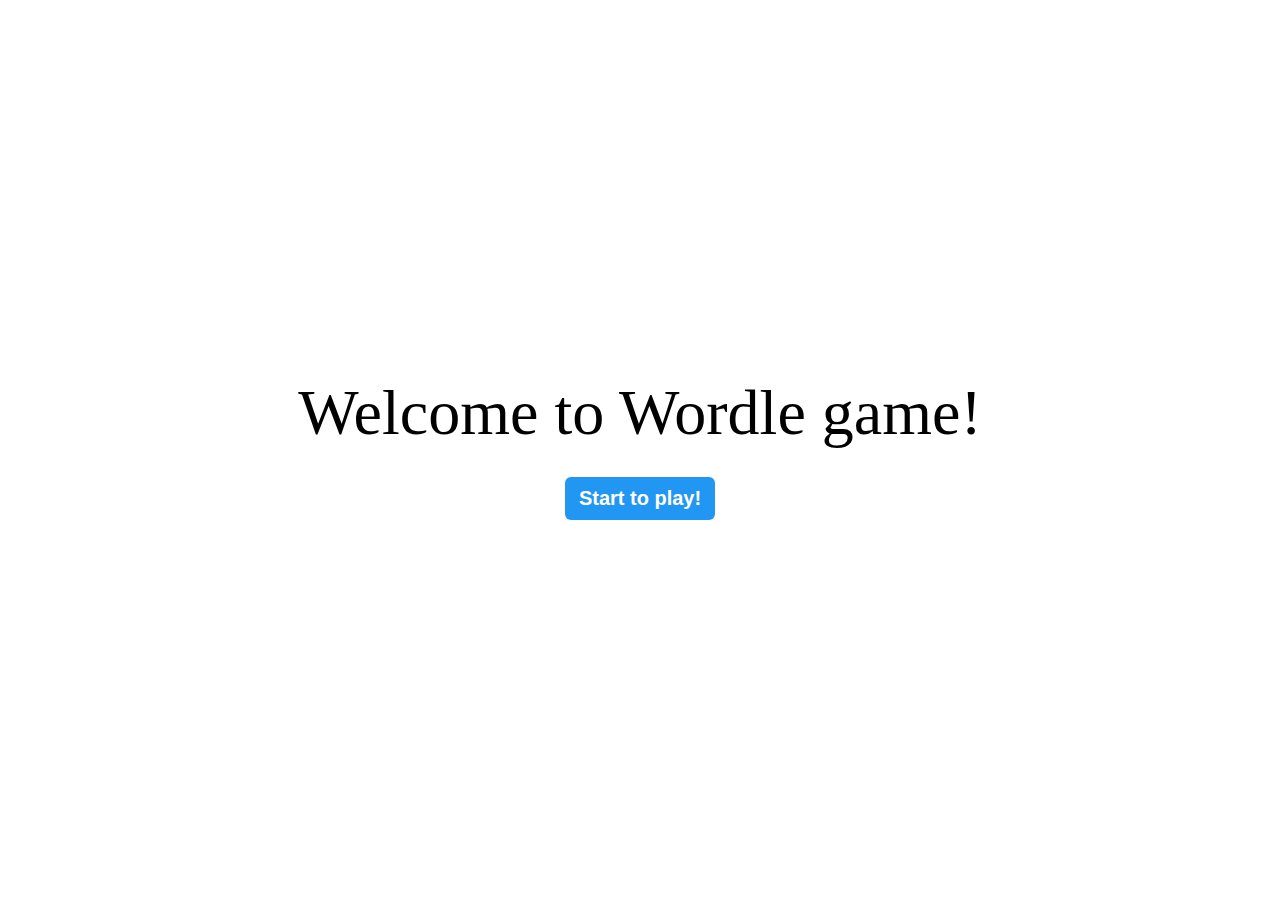
<file: index.html>
<!DOCTYPE html>
<html lang="en">
<head>
  <meta charset="UTF-8">
  <meta http-equiv="X-UA-Compatible" content="IE=edge">
  <meta name="viewport" content="width=device-width, initial-scale=1.0">

  <link rel="stylesheet" href="./css/reset.css">
  <link rel="stylesheet" href="./css/common.css">
  <link rel="stylesheet" href="./css/welcomePage.css">

  <title>Wordle Game</title>
</head>
<body>
  <section class="welcome-page">
    <div class="welcome-page__container">
      <h1 class="welcome-page__container__title">Welcome to Wordle game!</h1>

      <div class="welcome-page__form">
        <input id="username-input" type="text" placeholder="Your name..." class="input hidden"/>
        <button id="start-button" class="button">Start to play!</button>
      </div>
    </div>
  </section>
  <script src="./js/welcomePage.js"></script>
</body>
</html>
</file>
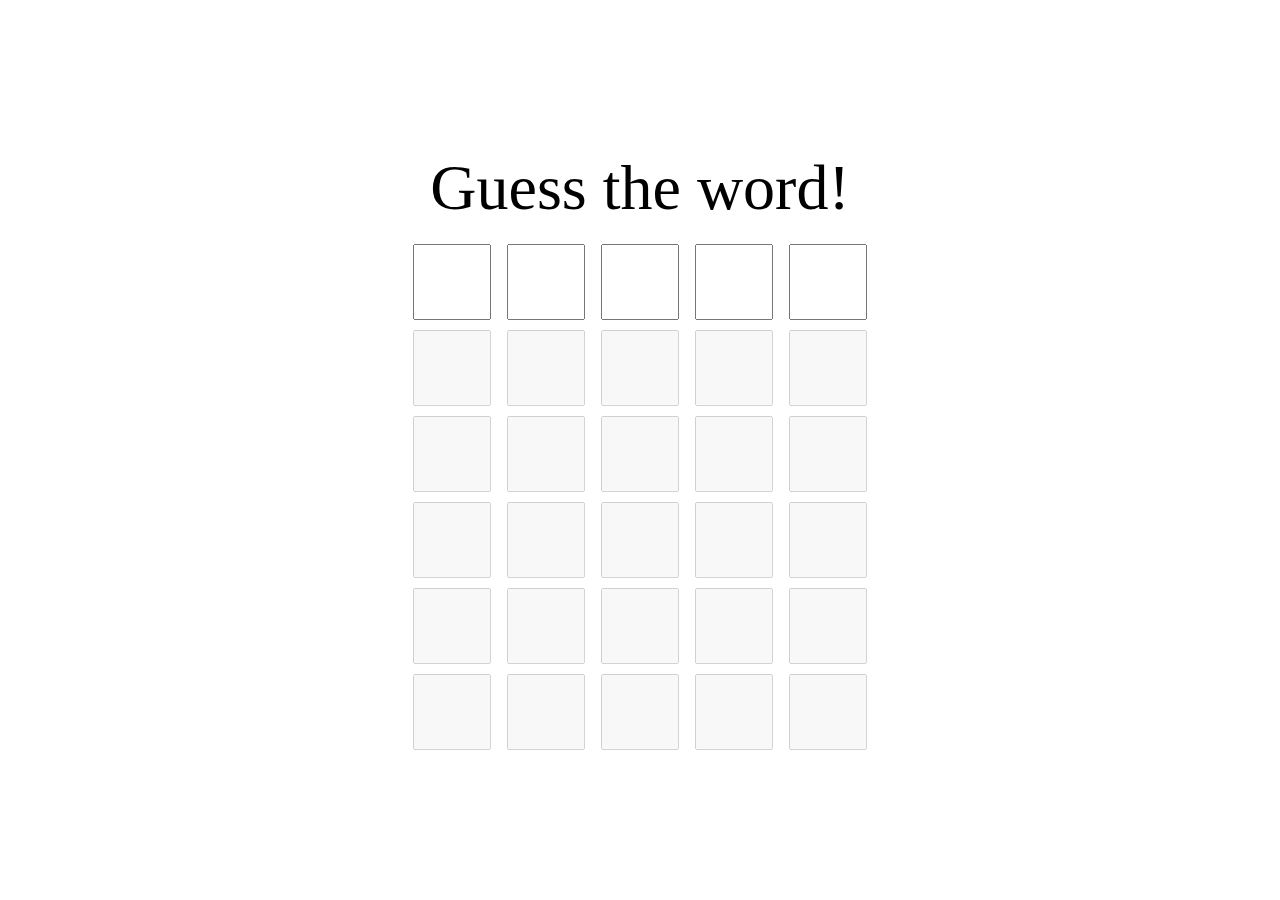
<file: views/play.html>
<!DOCTYPE html>
<html lang="en">
<head>
  <meta charset="UTF-8">
  <meta http-equiv="X-UA-Compatible" content="IE=edge">
  <meta name="viewport" content="width=device-width, initial-scale=1.0">

  <link rel="stylesheet" href="../css/reset.css">
  <link rel="stylesheet" href="../css/common.css">
  <link rel="stylesheet" href="../css/playPage.css">


  <title>Wordle Game - Plays</title>
</head>
<body>
  <section class="play-section">
    <header>
      <h1 class="play-section__title">Guess the word!</h1>
    </header>

    <!-- GAME GRID CELLS ARE GENERATED BY JS -->
    <div class="game-container">

    </div>
  </section>

  <script src="../js/playPage.js"></script>
</body>
</html>
</file>
<file: css/common.css>
.button {
  padding: 10px 14px;
  font-size: 1.25rem;
  font-weight: bold;
  color: #ffffff;
  background-color: #2196f3;
  border: none;
  border-radius: 6px;
  cursor: pointer;

  transition: background-color 0.3s;
}

.button:hover {
  background-color: #1769aa;
}

.input {
  padding: 12px 16px;
  font-size: 1.25rem;
  border: 2px solid #222222;
  border-radius: 6px;

  transition: border-color 0.3s;
}

.input:focus {
  outline: none;
  border-color: #2196f3;
}

.hidden {
  display: none
}
</file>
<file: css/welcomePage.css>
.welcome-page {
  height: 100%;
  width: 100%;
  display: grid;
  place-items: center;
}

.welcome-page__container {
  display: flex;
  flex-direction: column;
  gap: 2rem;
  align-items: center;
}

.welcome-page__container__title {
  font-size: 4rem;
}

.welcome-page__form {
  display: flex;
  flex-direction: column;
  gap: 0.75rem
}
</file>
<file: css/playPage.css>
.play-section {
  width: 100%;
  height: 100%;
  display: flex;
  flex-direction: column;
  justify-content: center;
  align-items: center;
  gap: 24px;
}

.play-section__title {
  font-size: 4rem;
}

.game-container {
  display: flex;
  flex-direction: column;
  gap: 16px;
  height: 500px;
}

.word-form {
  width: 100%;
  height: 70px;
  display: flex;
  gap: 16px;
}

.word-form__input {
  width: 70px;
  height: 100%;
  text-align: center;
  font-size: 2rem;
}

.submit-button {
  display: none;
}
</file>
